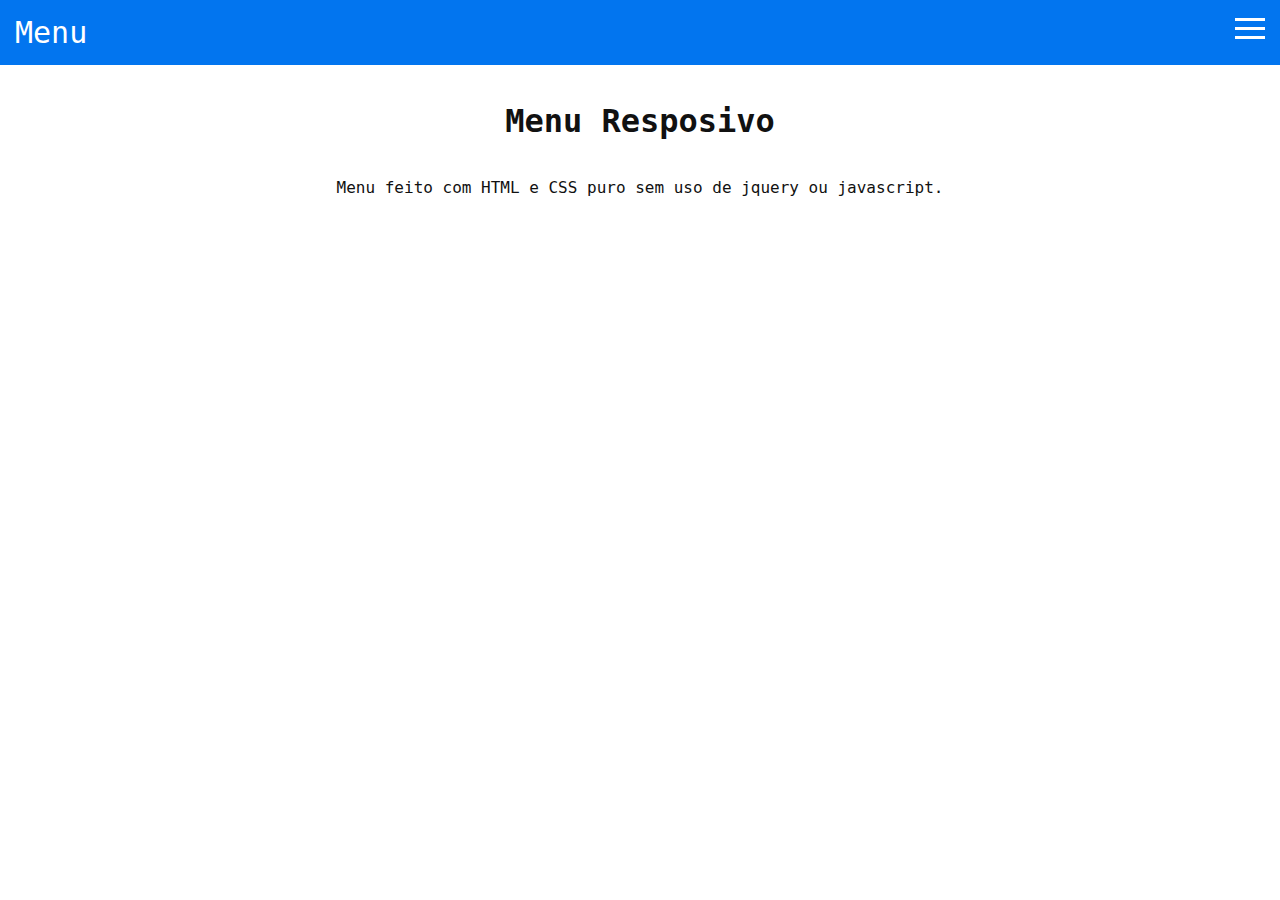
<file: UNIONTECHSITETCC/index.html>
<!DOCTYPE html>
<html lang="pt-br" >

<head>

    <meta charset="UTF-8">
    <meta name="Loop Nerd" content="Menu Css" />
    <meta name="description" content="Loop Nerd Códigos e sites pronto para você utilizar no seu negócio."/>
    <meta name="keywords" content="Html, Css, Jquery, Wordpress, Sites Grátis, Tema para Wordpress, Site Responsivo"/>
    <meta name="author" content="Loop Nerd" />
    <meta name="URL" content="https://www.loopnerd.com.br"/>
    <meta http-equiv="content-language" content="pt-br" />
    <meta name="robots" content="index, follow"/>
    <title>Menu Css -  Menu feito com  HTML e CSS puro - Menu Css</title>
    <link rel="stylesheet" href="style.css">
    <link rel="shortcut icon" href="https://www.loopnerd.com.br/artigos/css3/menu-css/img/favicon.png" type="image/ico" />

</head>
<body>

<nav class="menu-nav">

    <div class="container">

        <input id="responsive-menu" type="checkbox">
        <label for="responsive-menu">Menu <span id="menu-icon"></span></label>
        
        <div id="overlay"></div>
        <ul>
        
            <li><a href="#" title="Códigos Html Prontos">Códigos Html Prontos</a></li>
            <li><a href="#" title="Códigos Css Prontos">Códigos Css Prontos</a></li>
            <li><a href="#" title="Jquery">Jquery</a></li>
            <li><a href="#" title="WordPress">WordPress</a></li>
            <li><a href="#" title="Templates">Templates</a></li>
        
        </ul>
        

        <ul class="redes-sociais">
            
            <li>
                <a href="https://www.facebook.com/loopnerd/">
                    <i class="fab fa-facebook"></i>
                    <span class="screen-reader-text">Facebook</span>
                </a>
            </li>

            <li>
                <a href="https://www.instagram.com/">
                    <i class="fab fa-instagram"></i>
                    <span class="screen-reader-text">Instagram</span>
                </a>
            </li>

            <li>
                <a href="https://br.pinterest.com/loopnerd/">
                    <i class="fab fa-pinterest"></i>
                    <span class="screen-reader-text">pinterest</span>
                </a>
            </li>
            
            <li>
                <a href="https://twitter.com/LoopNerd/">
                    <i class="fab fa-twitter"></i>
                    <span class="screen-reader-text">Twitter</span>
                </a>
            </li>

        </ul>

    </div>

</nav>

<main>

    <div class="container">

        <h1> Menu Resposivo</h1>
        <p>Menu feito com  HTML e CSS puro sem uso de jquery ou javascript.</p>

    </div>

</main>

  
</body>
</html>
</file>
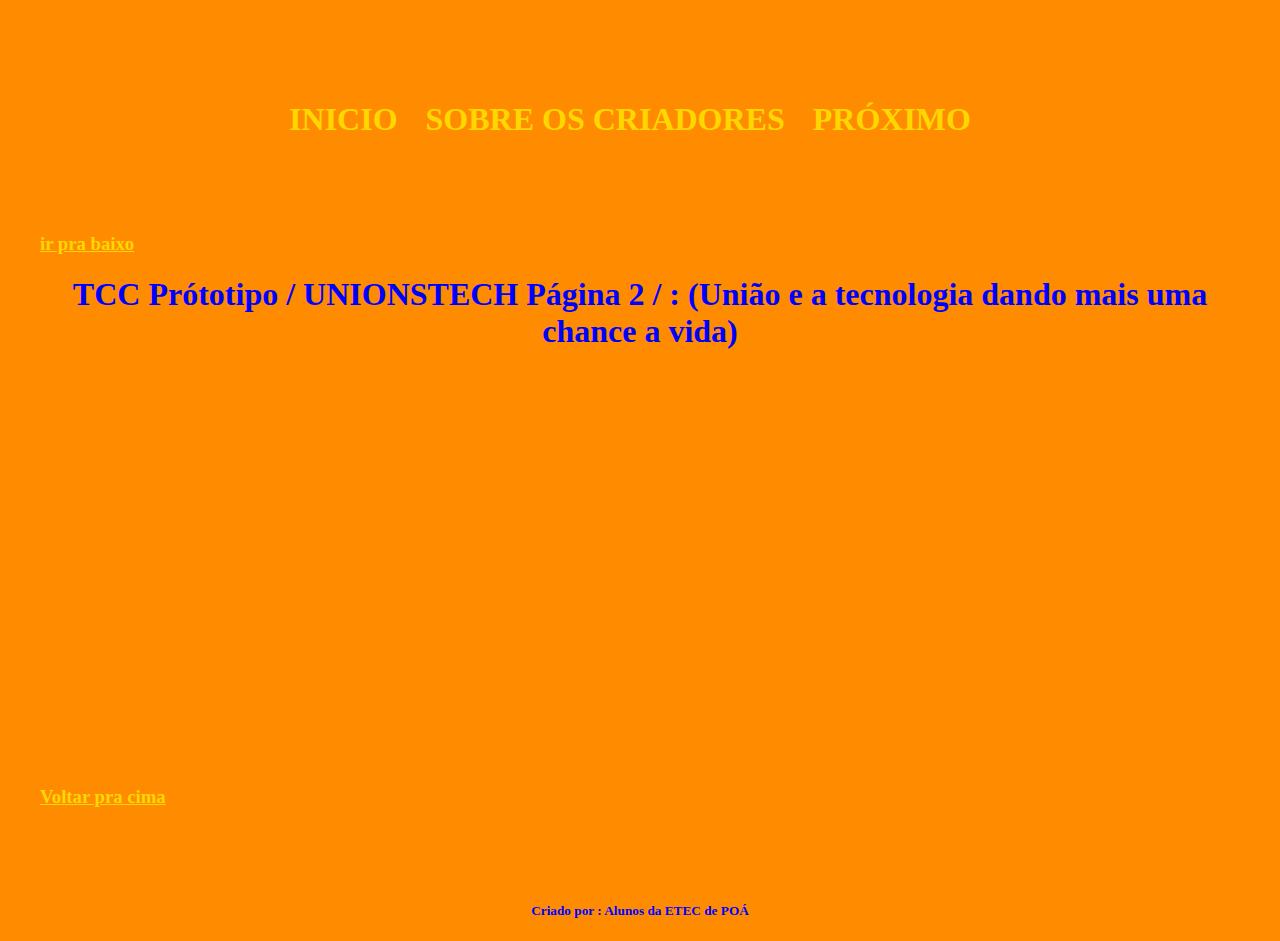
<file: Raçao2.html>
<html>
<head>
 <meta charset="utf-8">
<title>  Ração prótotipo (TCC) </title>
<link rel="stylesheet" a href="estilo.css">
</head>
<style>
  body {
    background-color: DarkOrange;
    color: blue;
  }
   a:link {
    color: gold;
  }
</style>

<body>

<body link="cor" alink="cor" vlink"cor"
<body leftmargin="40">

<br><br><br><br>
<nav>
        <ul><center><h1>            
            <li><a href="Raçao1.html">  INICIO  </a></li>
			<li><a href="sobre.html"> SOBRE OS CRIADORES </a></li>
			<li><a href="Raçao3.html"> PRÓXIMO </a></li>
	    </ul></center></h1>
</nav>

<a name="topo"></a>
<br><br><br>
<h3><a href="#baixo"> ir pra baixo</a><br></h3>


<center><h1> TCC Prótotipo / UNIONSTECH Página 2 / : (União e a tecnologia dando mais uma chance a vida)</h1></center>

<body bgcolor="#1E90FF" text="#FFF00">

<span class="vermelho">  </span> <br/>

<font face="tahoma" size="20pt" color="00008B">  </font>
	
	





<br><br><br><br><br><br><br><br><br><br><br><br><br><br><br><br><br><br><br><br><br>



<h3><a name="baixo"></a></h3>
<h3><a href="#topo"> Voltar pra cima </a><br></h3>


<br><br><br>
<center><h5> Criado por : Alunos da ETEC de POÁ</h5></center>
</body>
</html>
</file>
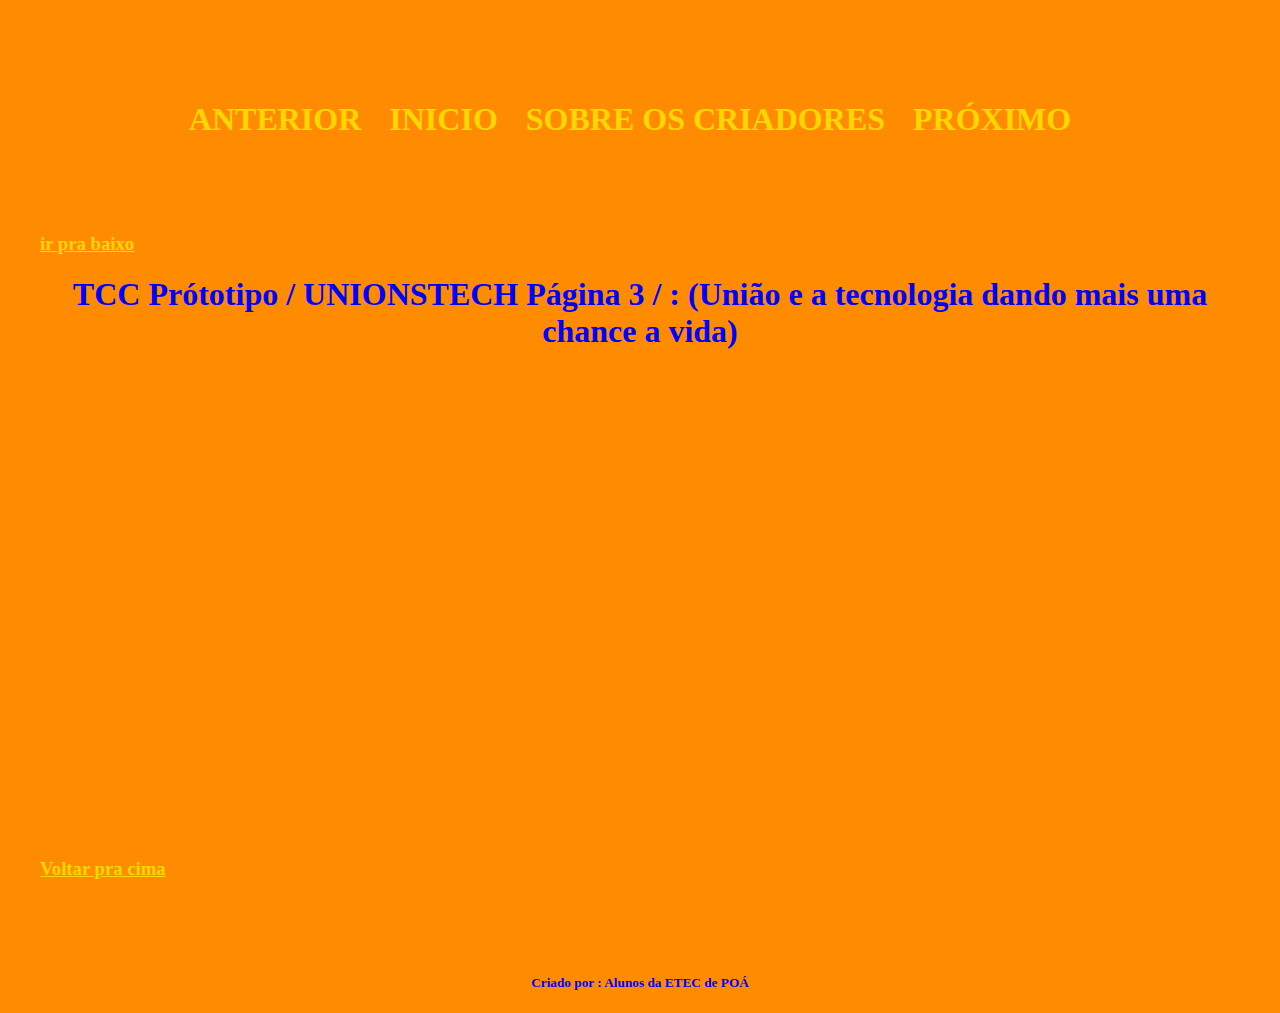
<file: Raçao3.html>
<html>
<head>
 <meta charset="utf-8">
<title>  Ração prótotipo (TCC) </title>
<link rel="stylesheet" a href="estilo.css">
</head>
<style>
  body {
    background-color: DarkOrange;
    color: blue;
  }
   a:link {
    color: gold;
  }
</style>

<body>

<body link="cor" alink="cor" vlink"cor"
<body leftmargin="40">

<br><br><br><br>
<nav>
        <ul><center><h1>           
		    <li><a href="Raçao2.html">  ANTERIOR </a></li>
            <li><a href="Raçao1.html">  INICIO  </a></li>
			<li><a href="sobre.html"> SOBRE OS CRIADORES </a></li>
			<li><a href=".html"> PRÓXIMO </a></li>
	    </ul></center></h1>
</nav>

<a name="topo"></a>
<br><br><br>
<h3><a href="#baixo"> ir pra baixo</a><br></h3>


<center><h1> TCC Prótotipo / UNIONSTECH Página 3 / : (União e a tecnologia dando mais uma chance a vida)</h1></center>

<body bgcolor="#1E90FF" text="#FFF00">

<span class="vermelho">  </span> <br/>

<font face="tahoma" size="20pt" color="00008B">  </font>
	
	
	<br><br><br><br>		 






<br><br><br><br><br><br><br><br><br><br><br><br><br><br><br><br><br><br><br><br><br>



<h3><a name="baixo"></a></h3>
<h3><a href="#topo"> Voltar pra cima </a><br></h3>


<br><br><br>
<center><h5> Criado por : Alunos da ETEC de POÁ</h5></center>
</body>
</html>
</file>
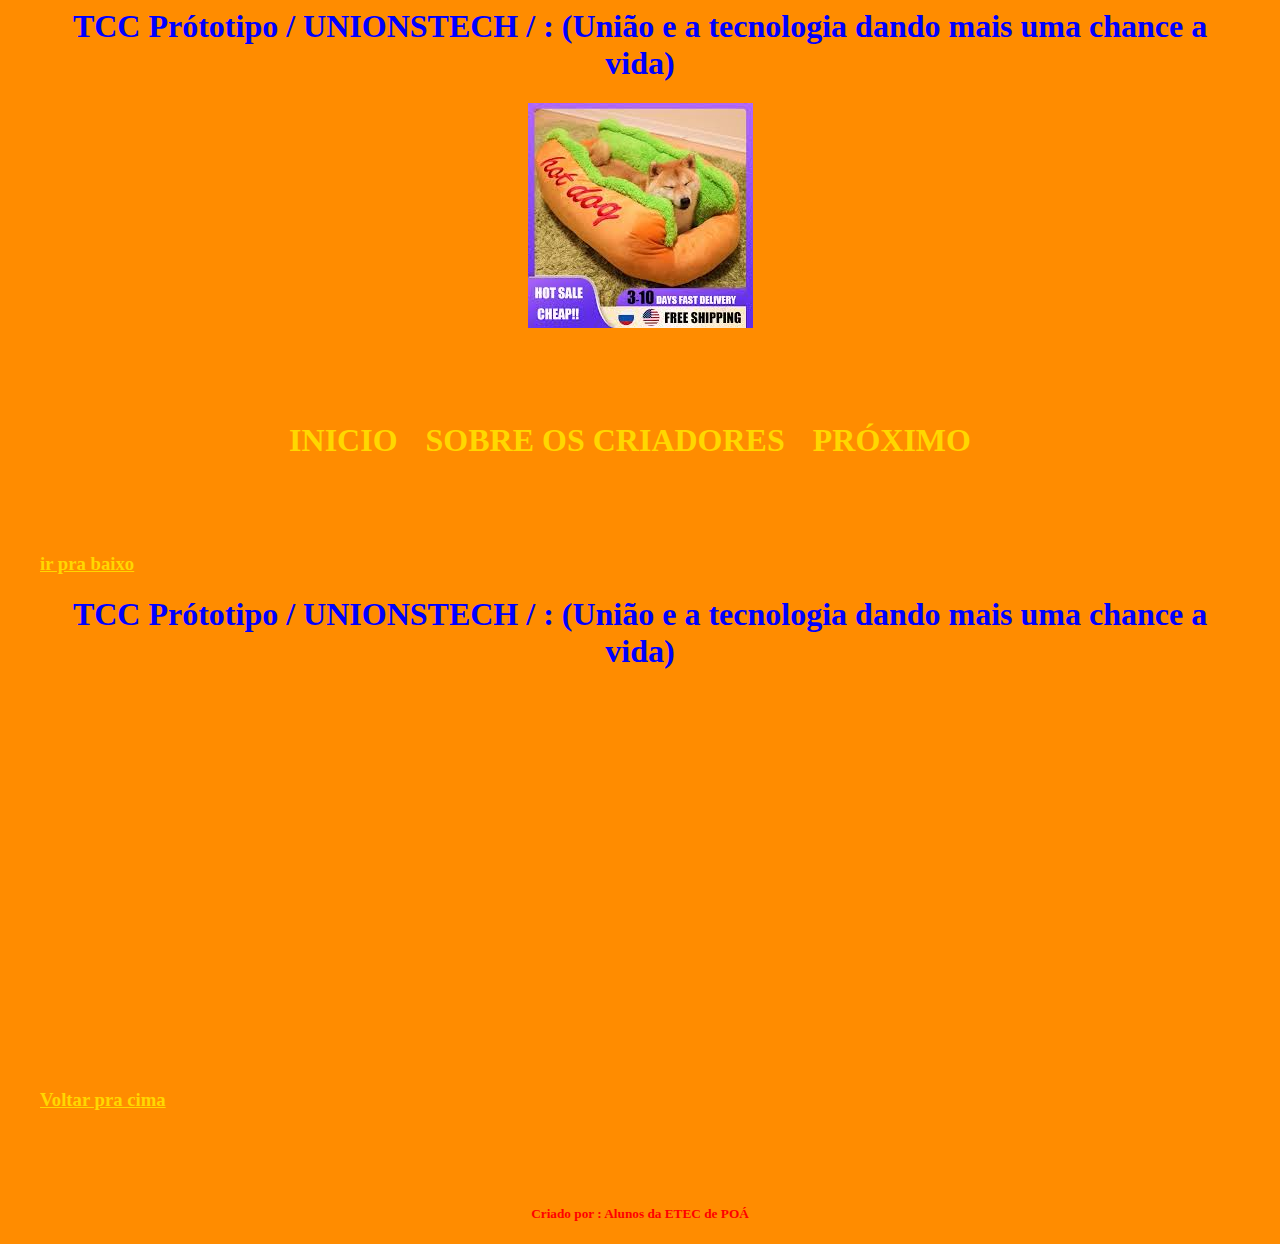
<file: UNIONTECHSITETCC/Raçao1.html>
<html lang="pt-br">
<head>
 <meta charset="utf-8">
 <meta htpp-eqiv="X-UA-Compatible" content="edge">
 <meta name="viewport" content="width=divice-width, initial-scale=1.0">
 
 <title> TCC Prótotipo / UNIONSTECH / Projeto ? </title>

<header class="header">
   
   <center><h1>TCC Prótotipo / UNIONSTECH / : (União e a tecnologia dando mais uma chance a vida) </h1></center>
  <center><img src="imagens/cachorro2.jfif" alt="MDN logo"></center>
</header>

<link rel="stylesheet" href="estilo.css">      

</head>

<style>
body {
    background-color: DarkOrange;
    color: blue;
  }
a:link {
    color: gold;
  }
header {
  background-color: none;
  color: none;
}
</style>

<body leftmargin="40">

<br><br><br><br>
<nav>
        <ul><center><h1>
            <li><a href="Raçao1.html">  INICIO  </a></li>
			<li><a href="sobre.html"> SOBRE OS CRIADORES </a></li>
			<li><a href="Raçao2.html"> PRÓXIMO </a></li>
	    </ul></center></h1>
</nav>

<a name="topo"></a>
<br><br><br>
<h3><a href="#baixo"> ir pra baixo</a><br></h3>


<center><h1> TCC Prótotipo / UNIONSTECH / : (União e a tecnologia dando mais uma chance a vida) </h1></center>






	



<div vw class="enabled">
    <div vw-access-button class="active"></div>
    <div vw-plugin-wrapper>
      <div class="vw-plugin-top-wrapper"></div>
    </div>
  </div>
  <script src="https://vlibras.gov.br/app/vlibras-plugin.js"></script>
  <script>
    new window.VLibras.Widget('https://vlibras.gov.br/app');
</script>	

<br><br><br><br><br><br><br><br><br><br><br><br><br><br><br><br><br><br><br><br><br>

<h3><a name="baixo"></a></h3>
<h3><a href="#topo"> Voltar pra cima </a><br></h3>


<br><br><br>
<center><h5> Criado por : Alunos da ETEC de POÁ</h5></center>
</body>
</html>
</file>
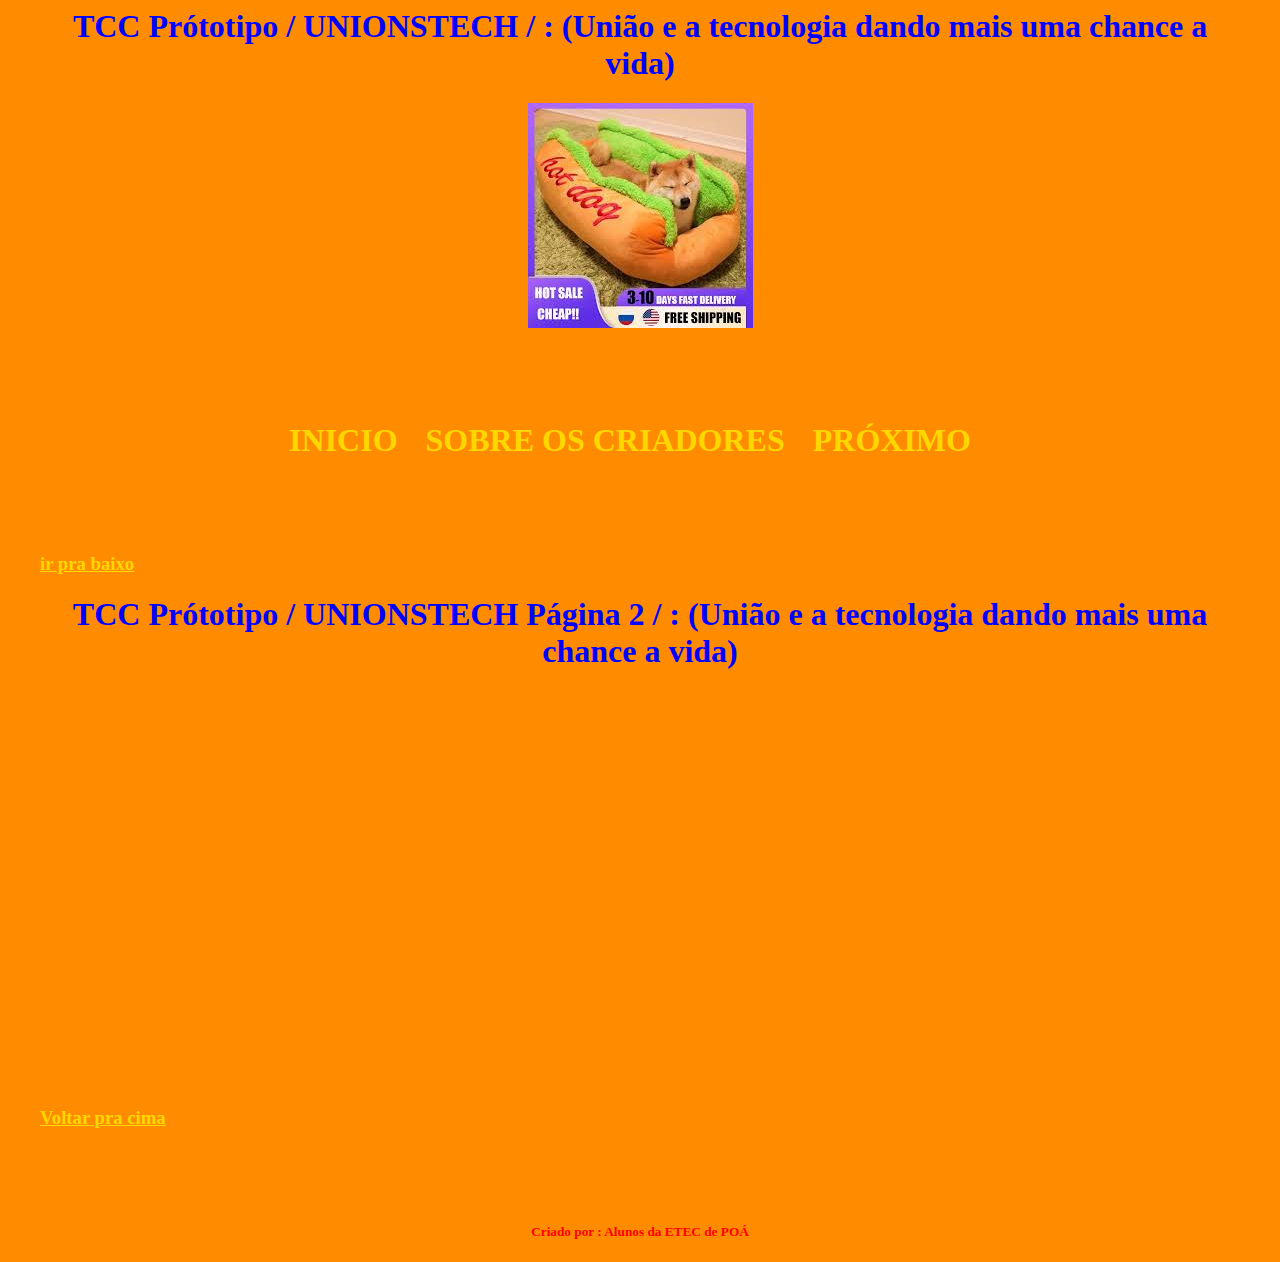
<file: UNIONTECHSITETCC/Raçao2.html>
<html lang="pt-br">
<head>
 <meta charset="utf-8">
 <meta htpp-eqiv="X-UA-Compatible" content="edge">
 <meta name="viewport" content="width=divice-width, initial-scale=1.0">
 
 <title> TCC Prótotipo / UNIONSTECH / Projeto ? </title>

<header class="header">
   
   <center><h1>TCC Prótotipo / UNIONSTECH / : (União e a tecnologia dando mais uma chance a vida) </h1></center>
  <center><img src="imagens/cachorro2.jfif" alt="MDN logo"></center>
</header>

<link rel="stylesheet" href="estilo.css">      

</head>

<style>
body {
    background-color: DarkOrange;
    color: blue;
  }
a:link {
    color: gold;
  }
header {
  background-color: none;
  color: none;
}
</style>

<body leftmargin="40">

<br><br><br><br>
<nav>
        <ul><center><h1>            
            <li><a href="Raçao1.html">  INICIO  </a></li>
			<li><a href="sobre.html"> SOBRE OS CRIADORES </a></li>
			<li><a href="Raçao3.html"> PRÓXIMO </a></li>
	    </ul></center></h1>
</nav>

<a name="topo"></a>
<br><br><br>
<h3><a href="#baixo"> ir pra baixo</a><br></h3>


<center><h1> TCC Prótotipo / UNIONSTECH Página 2 / : (União e a tecnologia dando mais uma chance a vida)</h1></center>

<body bgcolor="#1E90FF" text="#FFF00">

<span class="vermelho">  </span> <br/>

<font face="tahoma" size="20pt" color="00008B">  </font>
	
	


<div vw class="enabled">
    <div vw-access-button class="active"></div>
    <div vw-plugin-wrapper>
      <div class="vw-plugin-top-wrapper"></div>
    </div>
  </div>
  <script src="https://vlibras.gov.br/app/vlibras-plugin.js"></script>
  <script>
    new window.VLibras.Widget('https://vlibras.gov.br/app');
</script>	

<br><br><br><br><br><br><br><br><br><br><br><br><br><br><br><br><br><br><br><br><br>



<h3><a name="baixo"></a></h3>
<h3><a href="#topo"> Voltar pra cima </a><br></h3>


<br><br><br>
<center><h5> Criado por : Alunos da ETEC de POÁ</h5></center>
</body>
</html>
</file>
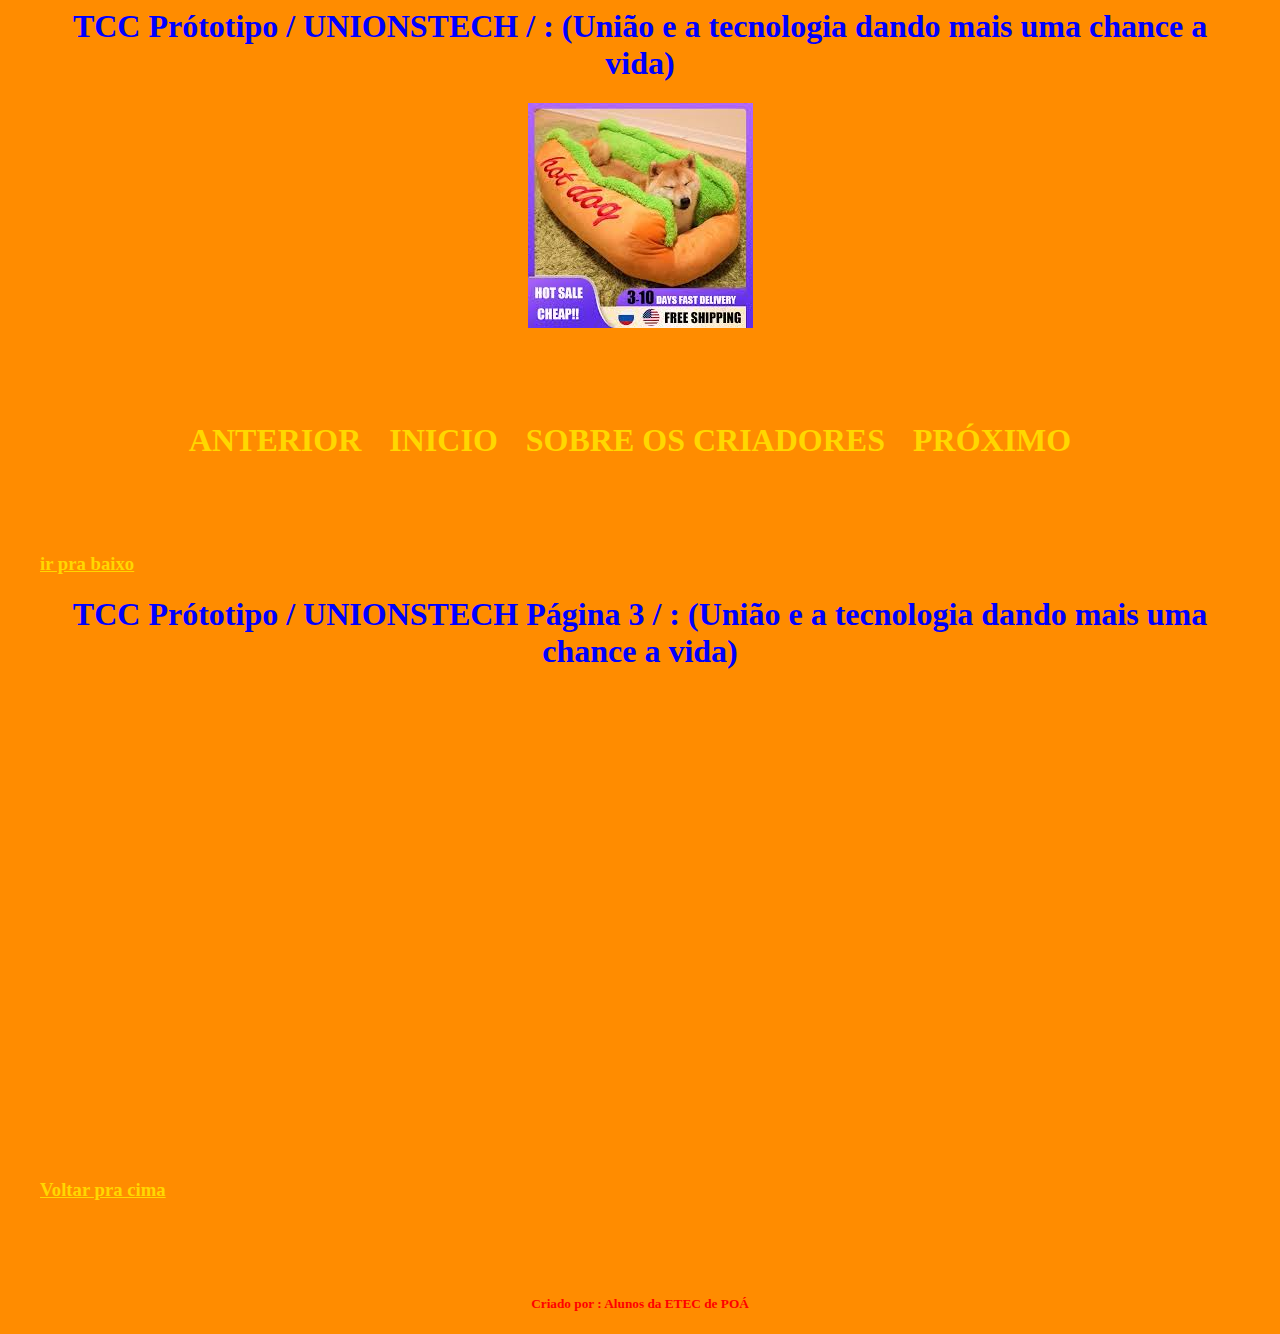
<file: UNIONTECHSITETCC/Raçao3.html>
<html lang="pt-br">
<head>
 <meta charset="utf-8">
 <meta htpp-eqiv="X-UA-Compatible" content="edge">
 <meta name="viewport" content="width=divice-width, initial-scale=1.0">
 
 <title> TCC Prótotipo / UNIONSTECH / Projeto ? </title>

<header class="header">
   
   <center><h1>TCC Prótotipo / UNIONSTECH / : (União e a tecnologia dando mais uma chance a vida) </h1></center>
  <center><img src="imagens/cachorro2.jfif" alt="MDN logo"></center>
</header>

<link rel="stylesheet" href="estilo.css">      

</head>

<style>
body {
    background-color: DarkOrange;
    color: blue;
  }
a:link {
    color: gold;
  }
header {
  background-color: none;
  color: none;
}
</style>

<body leftmargin="40">

<br><br><br><br>
<nav>
        <ul><center><h1>           
		    <li><a href="Raçao2.html">  ANTERIOR </a></li>
            <li><a href="Raçao1.html">  INICIO  </a></li>
			<li><a href="sobre.html"> SOBRE OS CRIADORES </a></li>
			<li><a href="sobre.html"> PRÓXIMO </a></li>
	    </ul></center></h1>
</nav>

<a name="topo"></a>
<br><br><br>
<h3><a href="#baixo"> ir pra baixo</a><br></h3>


<center><h1> TCC Prótotipo / UNIONSTECH Página 3 / : (União e a tecnologia dando mais uma chance a vida)</h1></center>

<body bgcolor="#1E90FF" text="#FFF00">

<span class="vermelho">  </span> <br/>

<font face="tahoma" size="20pt" color="00008B">  </font>
	
	
	<br><br><br><br>		 




<div vw class="enabled">
    <div vw-access-button class="active"></div>
    <div vw-plugin-wrapper>
      <div class="vw-plugin-top-wrapper"></div>
    </div>
  </div>
  <script src="https://vlibras.gov.br/app/vlibras-plugin.js"></script>
  <script>
    new window.VLibras.Widget('https://vlibras.gov.br/app');
</script>	

<br><br><br><br><br><br><br><br><br><br><br><br><br><br><br><br><br><br><br><br><br>

<h3><a name="baixo"></a></h3>
<h3><a href="#topo"> Voltar pra cima </a><br></h3>


<br><br><br>
<center><h5> Criado por : Alunos da ETEC de POÁ</h5></center>
</body>
</html>
</file>
<file: UNIONTECHSITETCC/style.css>
*,
*:before,
*:after {
    box-sizing: border-box;
}

html,
body {
    height: 100%;
    margin: 0;
    padding: 0;
}

body {
    background-color: #ffffff;
    color: #111111;
    font-family: 'Ubuntu Mono', monospace;
    font-size: 16px;
}

h1 {
    font-family: 'Ubuntu Mono', monospace;
    text-align: center;
}

a {
    color: #a2ed56;
}

a:hover {
    color: #83e4e2;
    text-decoration: none;
}

.container {
    margin: 0 auto;
    max-width: 80em;
}

main .container {
    padding: 1em;
}

p {

  float: left;
  width: 100%;
  text-align: center;

}

.screen-reader-text {
    clip: rect(1px 1px 1px 1px);
    clip: rect(1px, 1px, 1px, 1px);
    height: 1px;
    overflow: hidden;
    position: absolute !important;
    width: 1px;
}


.menu-nav {
    background: #0275ef;
    color: #ffffff;
    left: 0;
    position: relative;
    top: 0;
    width: 100%;
    z-index: 9999;
}

/*** INPUT ***/
.menu-nav input {
    opacity: 0;
    position: absolute;
    z-index: -1;
}

/*** LABEL ***/
.menu-nav label {
    cursor: pointer;
    display: block;
    font-family: 'Ubuntu Mono', monospace;
    font-size: 30px;
    padding: 0.5em;
}

/* Hamburger Icon */
#menu-icon,
#menu-icon:before,
#menu-icon:after {

    background: #ffffff;
    height: 3px;
    transition: all 0.2s ease-in-out;
    width: 100%;
}

#menu-icon {
    display: inline-block;
    margin: 0.4em 0;
    max-width: 1em;
    position: relative;
}

.menu-nav label #menu-icon {
    float: right;
}

#menu-icon:before,
#menu-icon:after {
    content: '';
    left: 0;
    position: absolute;
}

#menu-icon:before {
    top: -9px;
}

#menu-icon:after {
    bottom: -9px;
}

/* Close Icon */
.menu-nav input[type=checkbox]:checked + label #menu-icon {
    background: transparent;
}

.menu-nav input[type=checkbox]:checked + label #menu-icon:before {
    top: 0;
    transform: rotate(-45deg);
}

.menu-nav input[type=checkbox]:checked + label #menu-icon:after {
    bottom: 0;
    transform: rotate(45deg);
}


/* MENU */
/* Overlay Ativo*/
.menu-nav input:checked ~ #overlay {
 
    background: #32b2fe;
    bottom: 0;
    left: 0;
    height: 100vh;
    position: fixed;
    right: 0;
    top: 0;
    width: 100vw;
    z-index: -1;

}

.menu-nav ul {

    font-size: 22px;
    list-style: none;
    margin: 0;
    max-height: 0;
    opacity: 0;
    overflow: hidden;
    padding: 0;
    text-align: center;

}

.menu-nav input:checked ~ ul {
    margin: 1em;
    max-height: inherit;
    opacity: 1;
}

.menu-nav ul > li {
    margin: 0.5em 0;
}

.menu-nav ul a {

    color: #ffffff!important;
    text-decoration: none;
    transition:.4s;

}

.menu-nav ul a:hover {
    
    color: #111111!important;
    transition:.4s;

}

/*Redes Sociais*/
.menu-nav ul.redes-sociais > li {

    display: inline-block;
    font-size: 30px;
    margin: 8px;

}
</file>
<file: estilo.css>
<html>

estilo.css



/* Estilos para o cabeçalho */
h1 {
    color: blue;
    text-decoration: Red;
    text-align: center;
}

/* Estilos para a navegação */
nav ul {
    list-style: none;
    padding: 0;
}

nav li {
    display: inline;
    margin-right: 20px;
}

nav a {
    text-decoration: none;
    color: #333;
}


</html>
</file>
<file: UNIONTECHSITETCC/estilo.css>
h1 {
    color: blue;
    text-decoration: Red;
    text-align: center;
}

h5 {
	color: red;
}

nav ul {
    list-style: none;
    padding: 0;
}

nav li {
    display: inline;
    margin-right: 20px;
}

nav a {
    text-decoration: none;
    color: none;
}
</file>
